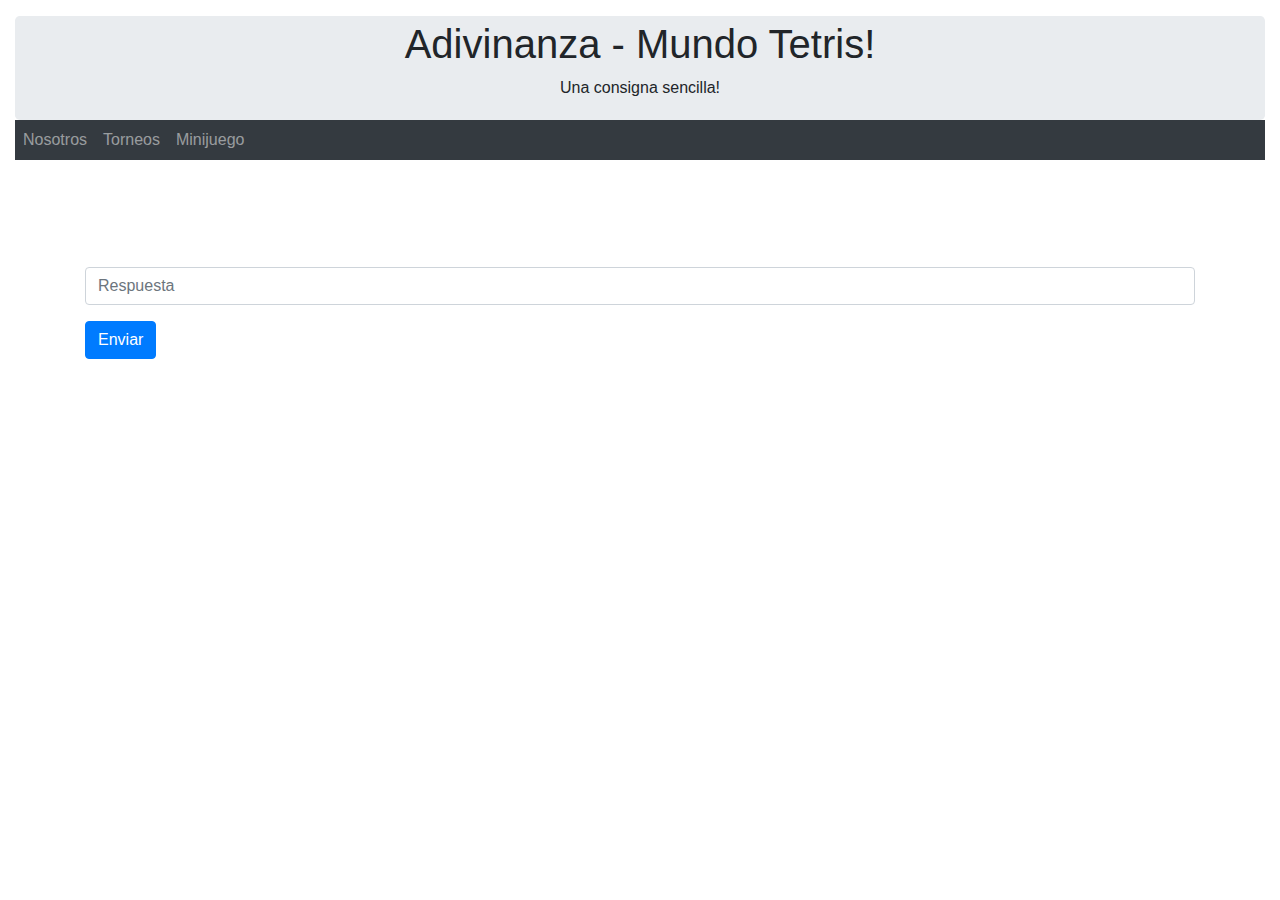
<file: adivinanza.html>
<html lang="en">

<head>
    <meta charset="UTF-8">
    <meta name="viewport" content="width=device-width, initial-scale=1.0">
    <link rel="stylesheet" href="https://maxcdn.bootstrapcdn.com/bootstrap/4.5.2/css/bootstrap.min.css">
    <link rel="stylesheet" href="style.css">
    <title>Minijuego Adivinanza</title>
</head>

<header>
    <div class="container-fluid pt-3">
    <div class="jumbotron text-center p-1">
        <h1>Adivinanza - Mundo Tetris!</h1>
        <p>Una consigna sencilla!</p>
    </div>
    
    <!--Navbar-->
    <nav class="navbar navbar-expand-sm bg-dark navbar-dark p-0">
        <ul class="navbar-nav">
            <li class="nav-item">
                <a class="nav-link" href="file:///D:/Programa_Clip/codigo/tetris_page/index.html">Nosotros</a>
            </li>
            <li class="nav-item">
                <a class="nav-link" href="file:///D:/Programa_Clip/codigo/tetris_page/tournaments.html">Torneos</a>
            </li>
            <li class="nav-item">
                <a class="nav-link" href="file:///D:/Programa_Clip/codigo/tetris_page/adivinanza.html">Minijuego</a>
            </li>
        </ul>
    </nav>
    </div>

</header>

<body>
    <div class="container">
    <br><br>
        <form action="" id="form">
            <div class="form-group">
                <label for="consigna" style="color: white;">Cuantas piezas distintas tiene el Tetris clásico?</label>
                <h6 style="color: white;">Recorda que solo tenes 4 intentos!</h6>
                <input type="text" class="form-control" id="respuesta" placeholder="Respuesta" name="respuesta">
              </div>
              <button type="submit" class="btn btn-primary" onclick="validar()" id="boton">Enviar</button>
              <br>
              <div id="intentos" style="color: white;"></div>
              <br>
              <div id="correccion" style="color: white;"></div>
              <br>
              <div id="pistas" style="color: white;"></div>
        </form>
        

    </div>
</div>
    <script src="cositas.js"></script>
</body>

</html>
</file>
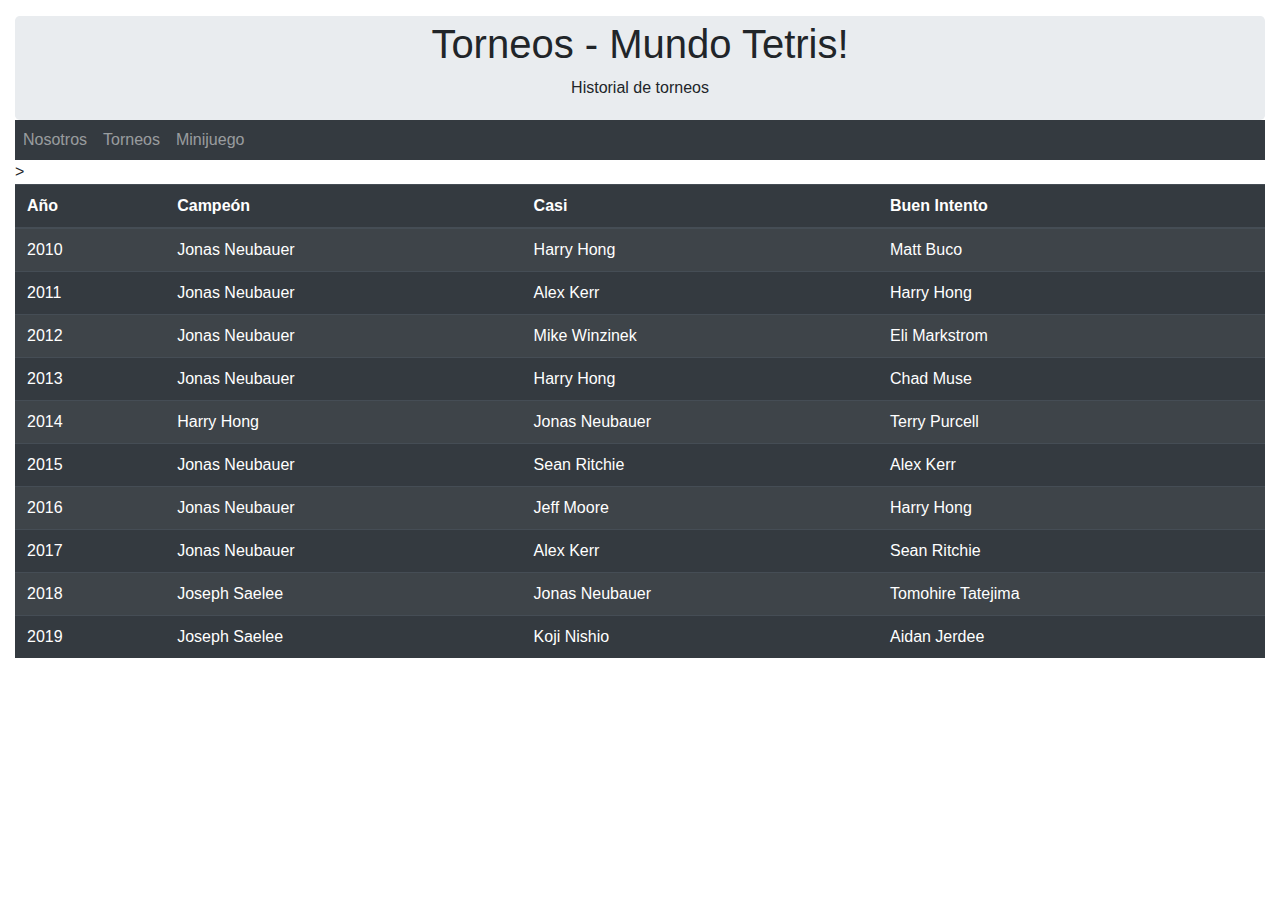
<file: tournaments.html>
<html lang="en">
<head>
    <meta charset="UTF-8">
    <meta name="viewport" content="width=device-width, initial-scale=1.0">
    <link rel="stylesheet" href="https://maxcdn.bootstrapcdn.com/bootstrap/4.5.2/css/bootstrap.min.css">
    <link rel="stylesheet" href="style.css">
    <title>Torneos</title>
</head>
<header>
    <div class="container-fluid pt-3">
        <div class="jumbotron text-center p-1">
            <h1>Torneos - Mundo Tetris!</h1>
            <p>Historial de torneos</p>
        </div>
         <!--Navbar-->
    <nav class="navbar navbar-expand-sm bg-dark navbar-dark p-0">
        <ul class="navbar-nav">
            <li class="nav-item">
                <a class="nav-link" href="file:///D:/Programa_Clip/codigo/tetris_page/index.html">Nosotros</a>
            </li>
            <li class="nav-item">
                <a class="nav-link" href="file:///D:/Programa_Clip/codigo/tetris_page/tournaments.html">Torneos</a>
            </li>
            <li class="nav-item">
                <a class="nav-link" href="file:///D:/Programa_Clip/codigo/tetris_page/adivinanza.html">Minijuego</a>
            </li>
        </ul>
    </nav>
    </div>
</header>
<body>
    
    <div class="container-fluid">
    <table class="table table-dark table-striped">>
        <thead>
            <tr>
                <th>Año</th>
                <th>Campeón</th>
                <th>Casi</th>
                <th>Buen Intento</th>
            </tr>
        </thead>
        <tbody>
            <tr>
                <td>2010</td>
                <td>Jonas Neubauer</td>
                <td>Harry Hong</td>
                <td>Matt Buco</td>
            </tr>
            <tr>
                <td>2011</td>
                <td>Jonas Neubauer</td>
                <td>Alex Kerr</td>
                <td>Harry Hong</td>
            </tr>
            <tr>
                <td>2012</td>
                <td>Jonas Neubauer</td>
                <td>Mike Winzinek</td>
                <td>Eli Markstrom</td>
            </tr>
            <tr>
                <td>2013</td>
                <td>Jonas Neubauer</td>
                <td>Harry Hong</td>
                <td>Chad Muse</td>
            </tr>
            <tr>
                <td>2014</td>
                <td>Harry Hong</td>
                <td>Jonas Neubauer</td>
                <td>Terry Purcell</td>
            </tr>
            <tr>
                <td>2015</td>
                <td>Jonas Neubauer</td>
                <td>Sean Ritchie</td>
                <td>Alex Kerr</td>
            </tr>
            <tr>
                <td>2016</td>
                <td>Jonas Neubauer</td>
                <td>Jeff Moore</td>
                <td>Harry Hong</td>
            </tr>
            <tr>
                <td>2017</td>
                <td>Jonas Neubauer</td>
                <td>Alex Kerr</td>
                <td>Sean Ritchie</td>
            </tr>
            <tr>
                <td>2018</td>
                <td>Joseph Saelee</td>
                <td>Jonas Neubauer</td>
                <td>Tomohire Tatejima</td>
            </tr>
            <tr>
                <td>2019</td>
                <td>Joseph Saelee</td>
                <td>Koji Nishio</td>
                <td>Aidan Jerdee</td>
            </tr>
        </tbody>
    </table>
</div>
</body>
</html>
</file>
<file: style.css>
body{
    background-image: url("https://thectwc.com/wp-content/uploads/2015/08/tetrisbgdim.gif");
} 
footer{
    background-color: #828282 ;
    text-align: right;
    padding-right: 30px;
}
aside{
    margin: 35px;
}
.card-deck{
    margin: 35px;
}
.card-img{
    height: 120px;
    width: 140px;
    margin-left: 10px;
    margin-right: 10px;
    margin-top: 25px;
}

.jumbotron {
    margin: 0;
}
a {
    color: white;
    text-decoration: none;
}
</file>
